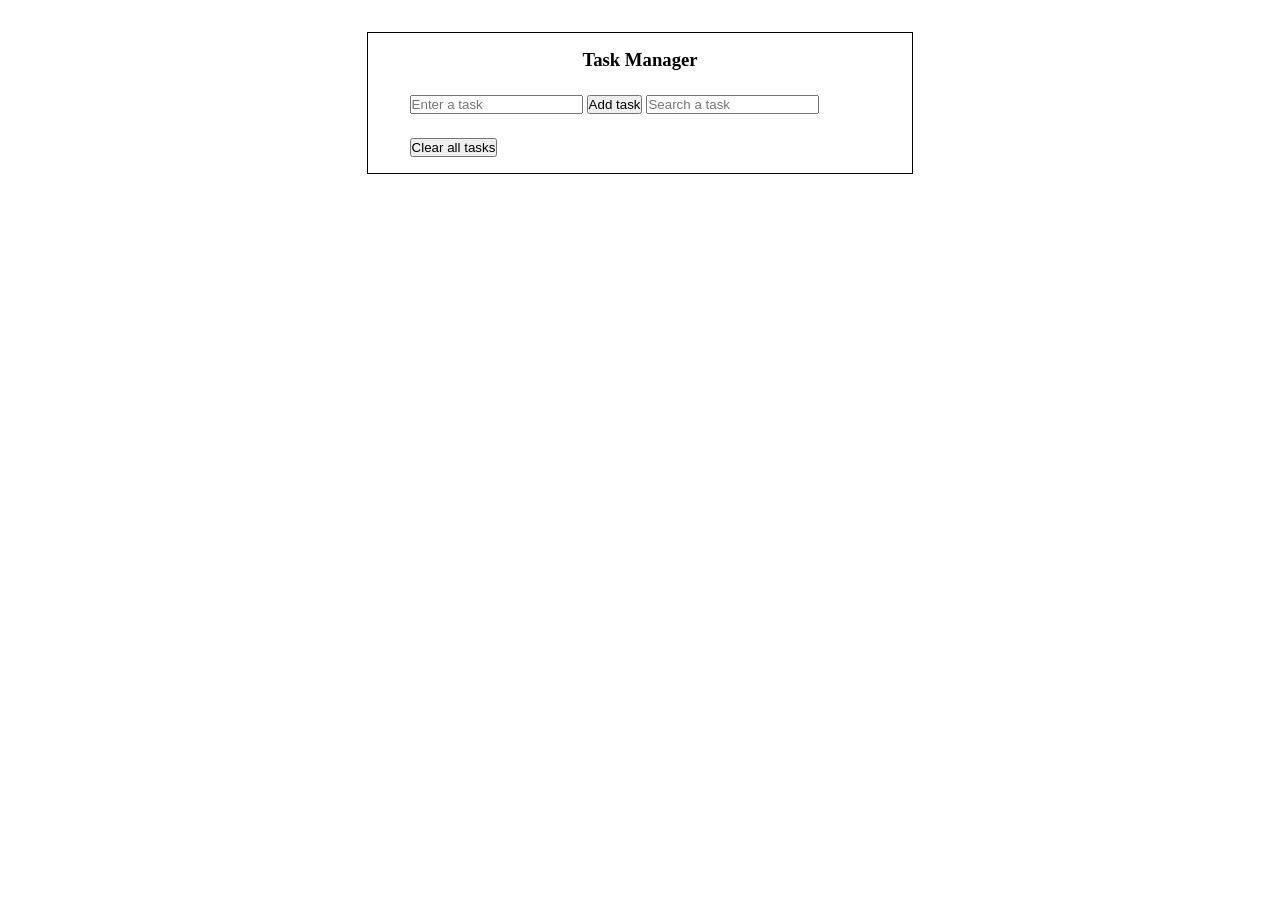
<file: Project1_ToDoList/index.html>
<!DOCTYPE html>
<html lang="de">
<head>
    <meta charset="UTF-8">
    <meta name="viewport" content="width=device-width, initial-scale=1.0">
    <title>ToDo</title>
    <link rel="stylesheet" href="style.css">
    <script defer src="app.js"></script>
</head>
<body>
    
    <main>
        
        <div class="container">
            
            <h3>Task Manager</h3>
            
            <form>
                
                <p class="err">Please enter a task</p>
                <input type="text" id="input-task" placeholder="Enter a task">
                <button id="add-task">Add task</button>
                <input id="search-input" type="text" placeholder="Search a task">
                
                <ul class="task-list">
                   
                </ul>

                <button class="clear-all">Clear all tasks</button>
            
            </form>
        
        </div>
    
    </main>

</body>
</html>
</file>
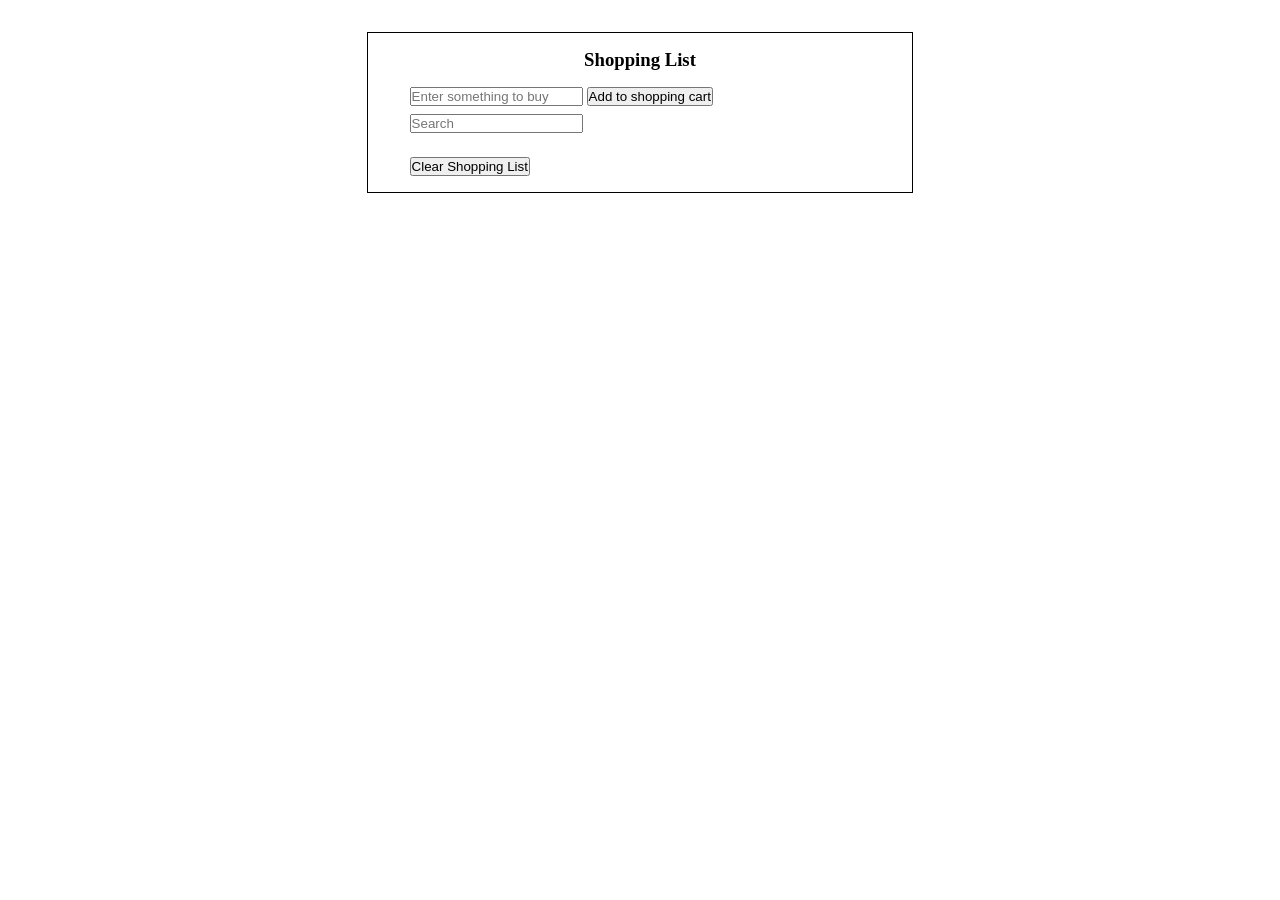
<file: Project2_Shoppinglist/index.html>
<!DOCTYPE html>
<html lang="en">
<head>
    <meta charset="UTF-8">
    <meta name="viewport" content="width=device-width, initial-scale=1.0">
    <title>Document</title>
    <link rel="stylesheet" href="style.css">
</head>
<body>
    <main>
        
        <div class="container">
            <h3>Shopping List</h3>

            <form>
                <p class="err">Please enter something to buy</p>
                <input type="text" id="input-buy" placeholder="Enter something to buy">
                <button id="add-buy">Add to shopping cart</button>
                <input id="search-input" type="text" placeholder="Search">

                <ul class="shopping-list">

                </ul>

                <button class="clear-all">Clear Shopping List</button>
            </form>
        </div>

    </main>
</body>
</html>
</file>
<file: Project1_ToDoList/style.css>
*{
    margin: 0;
    padding: 0;
}
.container
{
    width: 40%;
    margin: 2rem auto;
    border: 1px solid black;
    padding: 1rem;
}
h3
{
    text-align: center;
    margin-bottom: 1rem;
}
form
{
    width: 90%;
    margin: 0 auto;
}
#search-input
{
    margin: 0.5rem 0;
}
.err
{
    color: red;
    background-color: rgb(243, 154, 154);
    width: 80%;
    margin: 0.5rem 0;
    display: none;
}
.task-list
{
    margin: 1rem 0;
    list-style: none;
}
</file>
<file: Project2_Shoppinglist/style.css>
*{
    margin: 0;
    padding: 0;
}
.container
{
    width: 40%;
    margin: 2rem auto;
    border: 1px solid black;
    padding: 1rem;
}
h3
{
    text-align: center;
    margin-bottom: 1rem;
}
form
{
    width: 90%;
    margin: 0 auto;
}
#search-input
{
    margin: 0.5rem 0;
}
.err
{
    color: red;
    background-color: rgb(243, 154, 154);
    width: 80%;
    margin: 0.5rem 0;
    display: none;
}
.shopping-list
{
    margin: 1rem 0;
    list-style: none;
}
</file>
